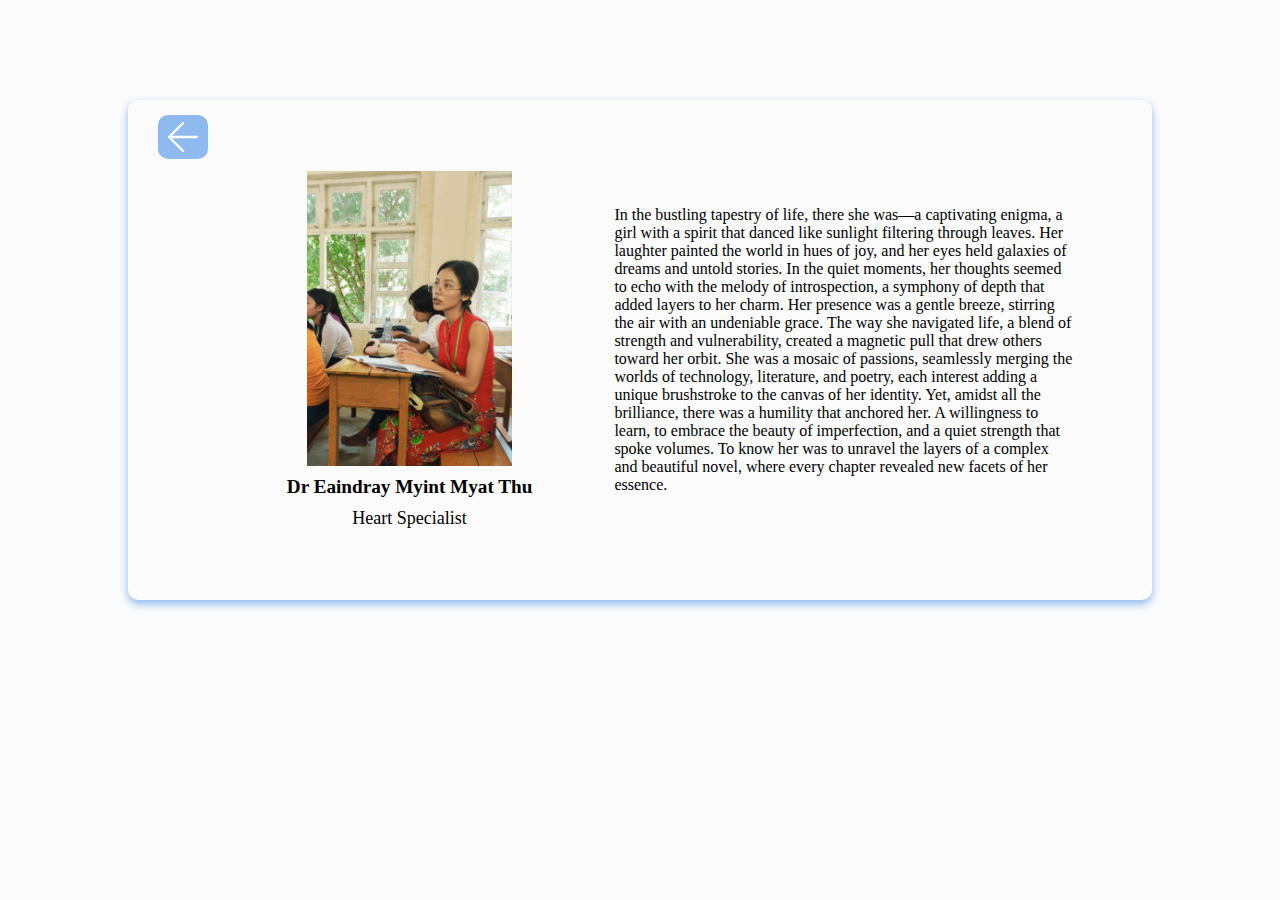
<file: dr.html>
<!DOCTYPE html>
<html lang="en">
  <head>
    <meta charset="UTF-8" />
    <meta name="viewport" content="width=device-width, initial-scale=1.0" />
    <style>
      :root {
        --text: #10296d;
        --text-hover: #f1f1f1;
        --bg: #fbfbfb;
        --nav-bg: #f0f0f0;
        --primary: #5c8dff;
        --secondary: #8fbaef;
        --accent: #4e6ce480;
      }

      body {
        width: 100%;
        height: 100vh;
        display: flex;
        justify-content: center;
        /* align-items: center; */
      }
      #doctorCardDetails {
        position: relative;
        /* width: 500px; */
        min-width: 50%;
        max-width: 80%;
        height: 500px;
        max-height: fit-content;
        display: flex;
        justify-content: center;
        align-items: center;
        position: relative;
        align-items: center;
        margin: 0 10px;
        margin-top: 100px;
        border-radius: 10px;
        box-shadow: 0 4px 8px var(--secondary);
        .doctorPhotoNameAndPositionContainer {
          width: 40%;
          display: flex;
          flex-direction: column;
          justify-content: center;
          align-items: center;
		#drPhoto{
			overflow: hidden;
			width: 50%;
			height: 40%;
			object-fit: cover;
		}
          #doctorCardName {
            font-size: larger;
            font-weight: 700;
            margin: 10px 0;
          }

          #position {
            font-size: large;
            font-weight: 500;
          }
        }

        #allDetails {
          width: 45%;
          height: 100%;
          display: flex;
          flex-direction: column;
          align-items: center;
          justify-content: space-evenly;
        }
        #back {
          position: absolute;
          backdrop-filter: blur;
          background-color:var(--secondary);
          padding: 2px 5px;
          border-radius: 10px;
          top: 15px;
          left: 30px;
          width: 40px;
          height: 40px;
		display: flex;
		align-items: center;
		justify-content: center;
        }
	   #back:hover{
		background-color: var(--primary);
	   }
      }
    </style>
    <link rel="stylesheet" href="style.css" />
    <title>Dr Eaindray Myint Myat Thu</title>
  </head>
  <body>
    <div id="doctorCardDetails" class="">
      <div id="" class="doctorPhotoNameAndPositionContainer">
        <a href="/#doctorSection" id="back"><img src="/asset/back.svg" alt="" /></a>
        <img src="/asset/myat.jpg" alt="doctor" id="drPhoto" />
        <div id="doctorCardName">Dr Eaindray Myint Myat Thu</div>
        <div id="position">Heart Specialist</div>
      </div>
      <div id="allDetails" class="">
		In the bustling tapestry of life, there she was—a captivating enigma, a girl with a spirit that danced like sunlight filtering through leaves. Her laughter painted the world in hues of joy, and her eyes held galaxies of dreams and untold stories. In the quiet moments, her thoughts seemed to echo with the melody of introspection, a symphony of depth that added layers to her charm.

		Her presence was a gentle breeze, stirring the air with an undeniable grace. The way she navigated life, a blend of strength and vulnerability, created a magnetic pull that drew others toward her orbit. She was a mosaic of passions, seamlessly merging the worlds of technology, literature, and poetry, each interest adding a unique brushstroke to the canvas of her identity.
		
		Yet, amidst all the brilliance, there was a humility that anchored her. A willingness to learn, to embrace the beauty of imperfection, and a quiet strength that spoke volumes. To know her was to unravel the layers of a complex and beautiful novel, where every chapter revealed new facets of her essence.

      </div>
    </div>
  </body>
</html>
</file>
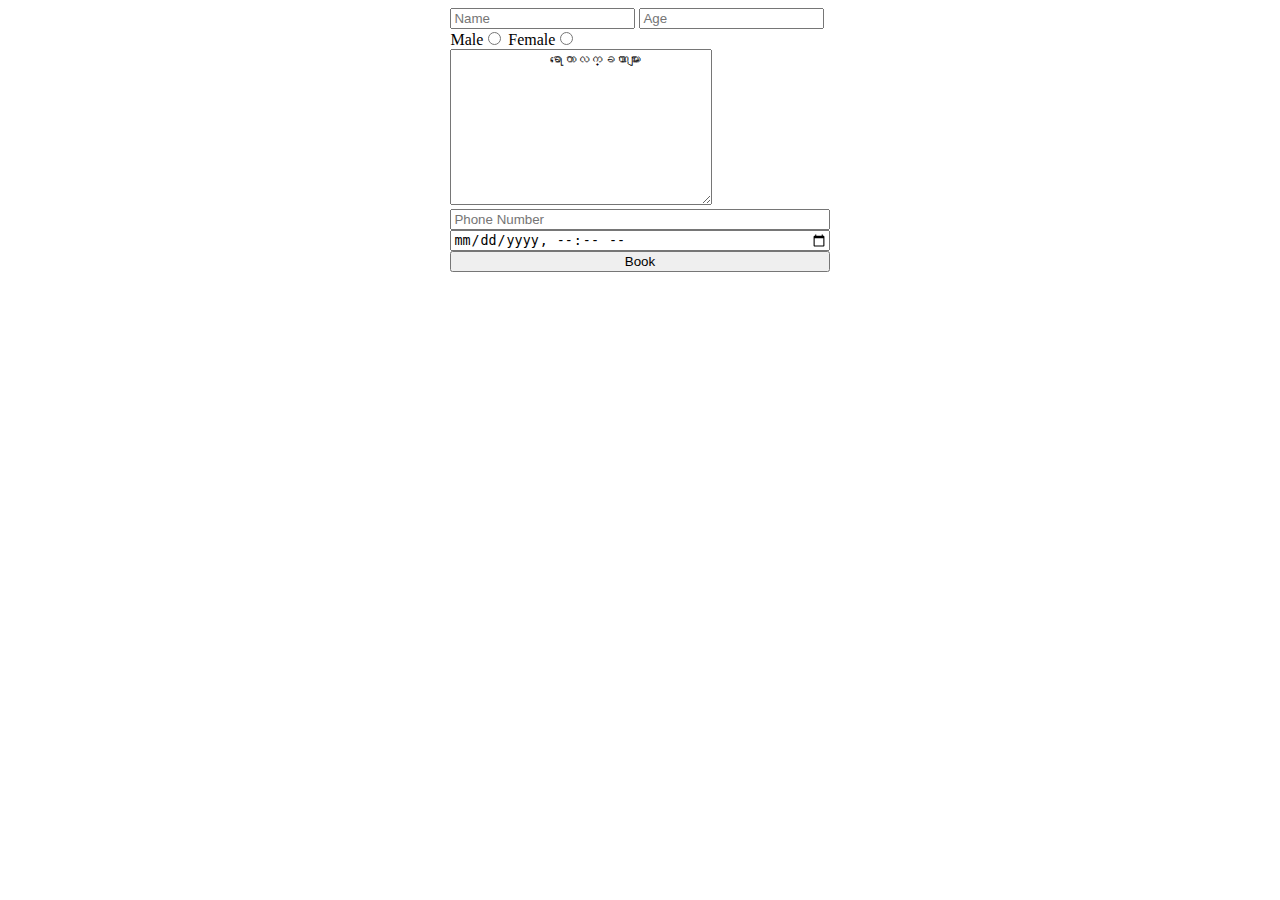
<file: login.html>
<!DOCTYPE html>
<html lang="en">
  <head>
    <meta charset="UTF-8" />
    <meta name="viewport" content="width=device-width, initial-scale=1.0" />
    <title>Login</title>
    <style>
        body{
            display: flex;
            justify-content: center;
        }
        form{
            width: 30%;
            display: flex;
            justify-content: center;
            flex-direction: column;
        }
    </style>
  </head>
  <body>
    <form action="/"     autocomplete="off">
      <div>
        <input type="text" placeholder="Name" id="name" />
        <input type="number" placeholder="Age" id="age" />
        <div>
          Male<input type="radio" name="Male" value="male" id="" />
          Female<input type="radio" name="Female" value="female" id="" />
        </div>
        <textarea id="" cols="30" rows="10">
            ရောကာလက္ခဏာများ
        </textarea>
      </div>
      <input type="tel" name="Phone" placeholder="Phone Number" id="">
      <input type="datetime-local" name="Appoinment"  id="">
      <button type="submit">Book</button>
    </form>
  </body>
</html>
</file>
<file: style.css>
/* @media (prefers-color-scheme: dark) { */

/* } */

:root {
  --text: #10296d;
  --text-hover: #f1f1f1;
  --bg: #fbfbfb;
  --nav-bg: #f0f0f0;
  --primary: #5c8dff;
  --secondary: #8fbaef;
  --accent: #4e6ce480;
}

/* Hide scrollbar for Firefox */
.hide-scroll-bar {
  -ms-overflow-style: none;
  scrollbar-width: none;
}
.hide-scroll-bar::-webkit-scrollbar {
  display: none;
}

/*  */
/* To Delete */
.b {
  border: dotted 1px black;
  margin: 10px;
}

/*  */

body {
  margin: 0;
  padding: 0;
  /* width: 100%;
  display: flex;
  flex-direction: column;
  justify-content: center; */
  background-color: var(--bg);
  font-family:"Z01-Umoe002";
}

::-webkit-scrollbar {
  z-index: 5;
  width: 5px;
}

/* Track */
::-webkit-scrollbar-track {
  background: #f1f1f100;
}

/* Handle */
::-webkit-scrollbar-thumb {
  background: var(--accent);
  border-radius: 5px;
}

/* Handle on hover */
::-webkit-scrollbar-thumb:hover {
  background: #555;
}

main {
  /* width: 100%; */
  height: 50%;
  text-overflow: ellipsis;
  display: flex;
  flex-direction: column;
  align-items: center;
  padding: 10px 20px;
}

/* Nav CSS Started */
nav {
  position: sticky;
  top: 0;
  background-color: var(--bg);
  width: 100%;
  height: 75px;
  display: flex;
  justify-content: space-between;
  align-items: center;
  box-shadow: 0 4px 8px var(--accent);
  z-index: 1000;
}

#logo {
  width: auto;
  height: 100%;
  /* aspect-ratio: 1/1; */
  margin: 0 20px;
}

.navLinks {
  display: flex;
  margin: 0 20px;
  height: 100%;
}
#searchContainer {
  display: flex;
  justify-content: center;
  align-items: flex-end;
  border-bottom: solid 1px var(--text);
  /* border-right: solid 1px var(--text); */
  margin: 15px 5px;
  padding-right: 2px ;
  #searchBox {
    all: unset;
  }
  #searchBox::placeholder {
    color: var(--text-hover);
  }
  #searchBox:focus{
    background-color: #1d63a0;
  }
}

a {
  text-decoration: none;
  color: var(--text-hover);
}

lable {
  font-size: large;
  display: flex;
  justify-content: center;
  align-items: center;
  cursor: pointer;
}
select {
  font-size: large;
  all: unset;
  border: none;
  display: flex;
  justify-items: center;
  padding: 5px 10px;
  margin: 0 10px;
  /* background-color: var(--primary); */
  color: var(--text-hover);
}

.navLinks > li {
  display: flex;
  align-items: flex-end;
  height: 74px;
  font-size: large;
  list-style-type: none;
  margin: 0 5px;
}

lable::after {
  content: "▾";
  margin-left: -22px;
  color: var(--text-hover);
}

.navLinks > li > a {
  color: var(--text-hover);
  font-size: larger;
  padding: 0 7px 10px 7px;
}

.navLinks > li:hover {
  background-color: var(--text-hover);
  color: var(--text);
}

.navLinks > li:hover a {
  color: var(--text);
}
/* .navLinks > li > a:target {
  border: solid 2px red;
  color: red;
} */

.bugerMenu {
  all: unset;

  height: auto;
  margin: 0 10px;
  padding: 5px 9px;
  /* border: solid 1px var(--primary); */
  border-radius: 5px;
  /* background-color: var(--secondary); */
  color: var(--text-hover);
}

.dialogLinks > li {
  font-size: large;
  list-style-type: none;
  display: flex;
  /* justify-content: center; */
}

lable::after {
  content: "▾";
  margin-left: -22px;
  color: var(--text-hover);
}

.dialogLinks > li:hover {
  background-color: var(--text-hover);
}
.dialogLinks > li:hover {
  background-color: var(--text-hover);
}
/* .dialogLinks > li > a:target {
  border: solid 2px red;
  color: red;
} */

.dialogCloseBtn {
  display: flex;
  justify-content: flex-end;
}

.dialogCloseBtn > button {
  all: unset;
  padding: 5px 12px;
  /* border: solid 1px var(--primary); */
  border-radius: 5px;
  /* background-color: var(--secondary); */
  /* color: var(--text); */
}
dialog {
  position: absolute;
  z-index: 10;
  width: 175px;
  height: max-content;
  max-height: 500px;
  border: none;
  border-radius: 10px;
  padding: 15px 30px;
  padding-right: 15px;
  box-shadow: 0 4px 18px rgba(78, 108, 228, 0.503);
}

dialog::backdrop {
  background-color: rgba(65, 65, 65, 0.503);
  /* filter: blur(90px); */
}

dialog > .dialogLinks > li {
  font-size: 20px;
  text-decoration: none;
}

dialog > .dialogLinks > ul > li > a {
  font-size: 20px;
  text-decoration: none;
}
dialog > .dialogLinksDropDown > ul > ul > li > a {
  font-size: 20px;
  text-decoration: none;
}
nav > .navLinks > #DD::after {
  content: "▾";
  color: var(--text-hover);
}
nav > .navLinks > #DD:hover::after {
  content: "▾";
  color: var(--text);
}

.dropDown {
  display: flex;
  align-items: flex-end;
  height: 65px;
  font-size: large;
  list-style-type: none;
  margin: 0 5px;
  padding: 0 7px 10px 7px;
  position: relative;
}

.dropDown > li > a {
  font-size: larger;
}
.dropDown:hover > li > a {
  color: var(--text);
}

.dropDown:hover {
  background-color: var(--bg);
}
.dropDown > .foldedDropDown {
  display: none;
}

.dropDown > .foldedDropDown > li {
  border-bottom: solid 1px white;
  padding: 0 5px;
  font-size: large;
  display: flex;
  justify-content: center;
}

.dropDown:hover > .foldedDropDown {
  width: max-content;
  display: block;
  background-color: var(--secondary);
  color: var(--text-hover);
  position: absolute;
  margin-top: 2px;
  top: 98%;
  left: 0%;
}

.insideDropDown {
  display: flex;
  align-items: flex-end;
  font-size: large;
  list-style-type: none;
  padding: 3px 10px;
  position: relative;
  border-bottom: solid 1px white;
}

.insideDropDown::after {
  content: "▾";
  margin-left: 1px;
  color: var(--text-hover);
}

.dialogLinksDropDown {
  padding-left: 10px;
}

.insideDropDown:hover {
  background-color: var(--primary);
  /* color: var(--text-hover); */
}

.insideDropDown > .foldedDropDown {
  display: none;
}

.dropDown > .foldedDropDown > li {
  border-bottom: solid 1px white;
  padding: 3px 10px;
}

.foldedDropDown > li {
  border-bottom: solid 1px white;
  padding: 3px 10px;
}

.foldedDropDown > li:hover {
  background-color: var(--primary);
}

.insideDropDown:hover > .foldedDropDown {
  width: max-content;
  display: block;
  background-color: var(--secondary);
  color: var(--text-hover);
  position: absolute;
  margin-top: 2px;
  top: 5%;
  left: 98%;
}

.dropDown > .foldedDropDown > li:hover {
  background-color: var(--primary);
}

@media (min-width: 700px) {
  .navLinks {
    display: flex;
  }
  .bugerMenu {
    display: none !important;
  }
}

@media (max-width: 700px) {
  .navLinks {
    display: none !important;
  }
  .bugerMenu {
    display: block; /* or display: flex; depending on your design */
  }
}

/* Nav CSS Finished */

/* Hero Section (Home Page) CSS Started */

#heroSection {
  width: 100%;
  height: 80vh;
  margin-top: -10px;
  display: flex;
  align-items: center;
  justify-content: space-around;
}

.leftSection,
.rightSection {
  width: 45%;
  height: 100%;
  margin: 5px;
  display: flex;
  justify-content: center;
  align-items: center;
  overflow: hidden;
}

.leftSection {
  display: flex;
  padding-left: 60px;
  flex-direction: column;
  justify-content: center;
  align-items: start;
}

#brandName {
  font-size: 190px;
  color: var(--text);
  font-weight: bolder;
  margin-bottom: -40px;
}
#discription {
  font-size: 100px;
  margin-bottom: 20px;
  font-weight: bold;
  color: var(--text);
}

#slogan {
  font-size: 50px;
  color: var(--text);
}

#booking {
  height: 30px;
  margin-left: 10px;
  color: aliceblue;
  display: flex;
  justify-content: center;
  align-items: center;
  font-size: larger;
  font-weight: 700;
  padding: 5px 15px;
  background-color: var(--text);
  text-align: center;
  border-radius: 20px;
}

#booking:hover {
  background-color: #10296dcc;
}
.heroImg {
  width: auto;
  height: 100%;
}

@media (max-width: 700px) {
  #heroSection {
    width: calc(100% + 40px);
    height: 90vh;
    padding: 0 -20px;
    position: relative;
    background: url(./asset/bg-video.mp4) no-repeat center center fixed;
    background-size: cover;
    -webkit-background-size: cover; /* For older webkit-based browsers */
    -moz-background-size: cover; /* For older Firefox */
    -o-background-size: cover; /* For older Opera */
  }
  #background-video {
    position: absolute;
    width: 100%;
    height: 100%;
    object-fit: cover;
    background-blend-mode: overlay;

    z-index: 1;
  }
  .rightSection {
    display: none !important;
    z-index: 9;
  }
  .leftSection {
    width: 100%;
    height: auto;
    display: flex;
    padding-left: 5px !important;
    flex-direction: column;
    justify-content: center;
    align-items: start;
    z-index: 9;
  }

  #brandName {
    font-size: 100px;
    font-weight: bolder;
  }
  #discription {
    font-size: 50px;
    margin: 20px 0;
    font-weight: 500;
  }

  #slogan {
    font-size: 30px;
  }
}

@media (min-width: 700px) {
  #background-video {
    display: none;
  }
}
/* Hero Section Finish */

/* Doctor Section Start */

#doctorSection {
  max-width: 99%;
  height: 70vh;
  margin: 5px 60px;
  padding: 0 20px;
  display: flex;
  flex-direction: column;
  justify-content: center;
  align-items: center;
}

#SectionHeader {
  font-size: 50px;
  color: var(--text);
  text-align: center;
  margin: 10px 0;
  text-decoration: underline;
}

#doctorCardContainer {
  width: 79%;
  height: 500px;
  display: flex;
  position: relative;
  overflow-x: auto; /* Enable horizontal scrolling */
  /* margin-right: 100px; Add margin to the right for the vertical bar */
}

/* #doctorCardContainer::after {
	content: " ";
	width: 10px;
	height: 90%;
	background-color: #10296d;
	position: absolute;
	top: 0;
	right: 0; 
  } */

#doctorCard {
  width: 240px;
  min-width: 240px;
  max-width: 300px;
  height: 240px;
  max-height: fit-content;
  padding-top: 100px;
  display: flex;
  position: relative;
  flex-direction: column;
  align-items: center;
  margin: 0 10px;
  margin-top: 90px;
  border-radius: 10px;
  box-shadow: 0 4px 8px var(--secondary);
}

#doctorCard:hover {
  box-shadow: 0 8px 16px var(--secondary);
}


#photo {
  width: auto;
  height: 40%;
  position: absolute;
  top: -20%;
  aspect-ratio: 1;
  overflow: hidden;
  border-radius: 100%;
  box-shadow: 4px 0 8px var(--secondary);
}

.doctorCardImage {
  width: 100%;
  height: 100%;
  object-fit: cover;
}

.doctorPhoto {
  width: 45%;
  height: 100%;
}
#details {
  height: 250px;
  display: flex;
  flex-direction: column;
  align-items: center;
}

#introContainer {
  height: 54%;
  overflow: hidden;
  text-emphasis: after;
  padding: 5px 10px;
  text-align: center;
}
#intro {
  margin-top: 10px;
  font-size: medium;
  font-weight: lighter;
  text-overflow: ellipsis;
}

.s1 {
  width: 100%;
  height: 100vh;
}
.s {
  width: 100%;
  height: 50vh;
  display: flex;
}

@media (max-width: 700px) {
  #doctorCardContainer {
    width: 95%;
  }
  #SectionHeader {
    font-size: 35px;
  }
}

/* Disease Section Started */
.diseaseSection {
  width: 99%;
  max-width: 99%;
  display: flex;
  flex-direction: column;
  justify-content: center;
  align-items: center;
}

#diseaseCardContainer {
  /* width: 99%; */
  height: 70vh;
  margin-top: 50px;
  margin: 0 50px;
  display: flex;
  position: relative;
  overflow-x: auto;
  white-space: nowrap;
  /* background-color: var(--primary);  */
}

#diseaseCard {
  /* background-color: var(--); */
  min-width: 300px;
  height: 440px;
  overflow: hidden;
  text-align: justify;
  border-radius: 15px;
  margin: 5px 10px;
  box-shadow: 0 4px 8px var(--secondary);
  display: inline-block;
}
#diseaseCard:hover {
  box-shadow: 0 8px 16px var(--secondary);
}

#textCard {
  padding: 10px;
  text-overflow: ellipsis;
  height: 150px;
  #titleAndDate {
    display: flex;
    justify-content: space-between;
    align-items: center;
    #title {
      font-size: 25px;
      font-weight: 600;
    }
    #date {
      font-size: 15px;
    }
  }
}

/* Disease section End */

/* Contact section Start */

#contactcontainer{
  display: flex;
  justify-content: space-around;
}

#contactright{
  display: flex;
  justify-content: space-around;
  flex-direction: column;
}

#contactuppercard{
  display: flex;
  justify-content: space-around;
  align-items: center;
}

/* Contact section End */

/* Footer Started */

/* footer {
  border-top: solid var(--text) 1px;
  width: 100%;
  height: 100px;
  display: flex;
  flex-direction: column;
  justify-content: center;
  align-items: center;



  span{
    color: var(--text);
  } */

  
#footercontainer{
  display: flex;
  color: var(--text-hover);
  flex-direction: column;
  justify-content: space-evenly;
  align-items: center;
  flex-wrap:unset;
  margin: 10px 20px;

}


#footright{
  display: flex;
  justify-content: space-around;
  flex-direction: column;
  align-items: center;
}

#uppercard{
  display: flex;
  justify-content: space-around;
  align-items: center;
}

#bottomcard{
  color: var(--text-hover);
  margin: 10px 0;
}

p{
 margin: 20px 30px;
}

footer{
  background-color: var(--text);
}

#footcontainer{
  display: flex;
  flex-direction: column;
  justify-content: space-evenly;
  align-items: center;

}


@media (max-width: 700px) {
  #footerLogo{
    width: 100px;
  }
}

/* Footer Ended */
</file>
